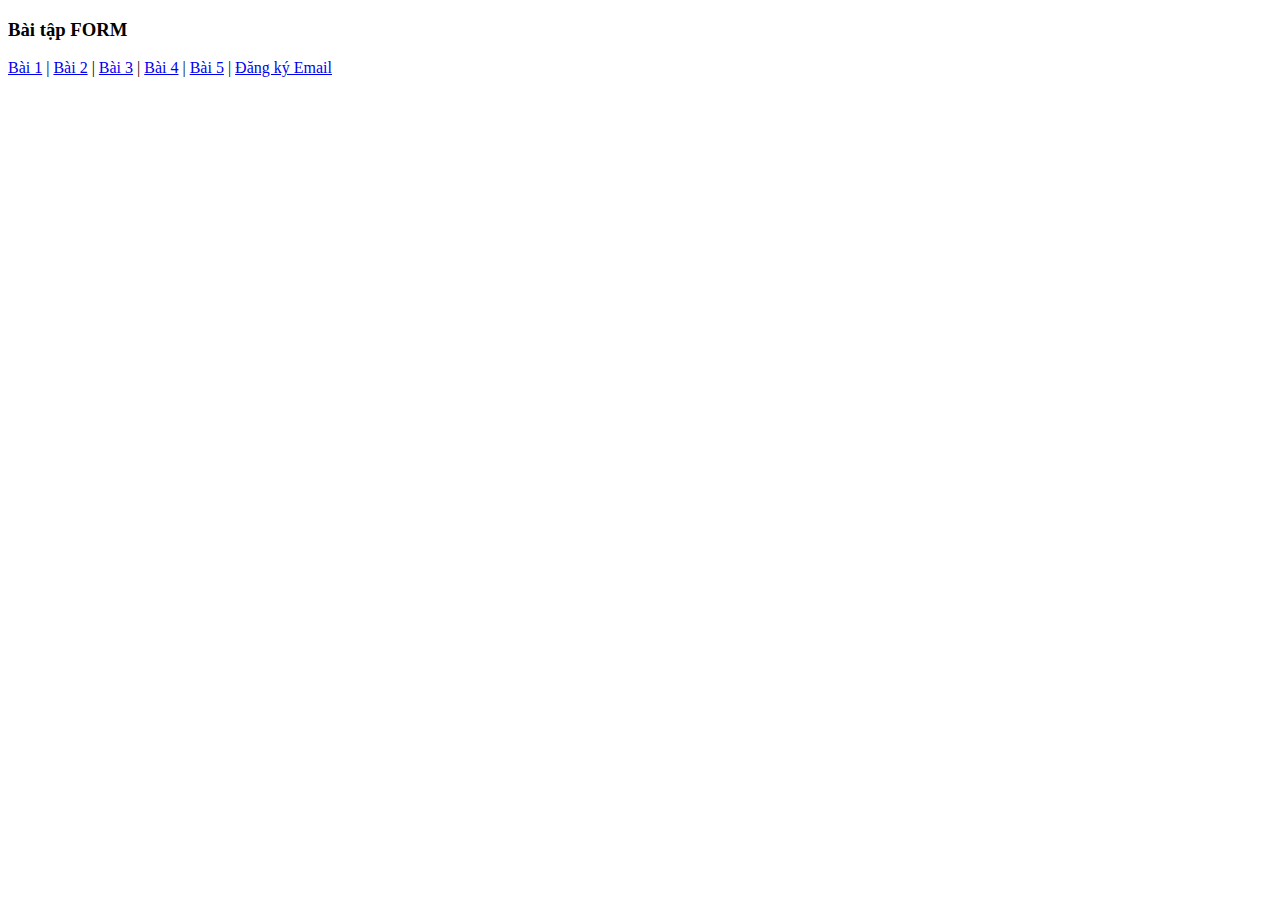
<file: index.html>
<!DOCTYPE html>
<html>
	<head>
		<title>FORM</title>
		<meta charset="utf-8" />
	</head>
	<body>
		<h3>Bài tập FORM</h3>
		<a href="form01/form01.html">Bài 1</a> |
		<a href="form02/form02.html">Bài 2</a> |
		<a href="form03/form03.html">Bài 3</a> |
		<a href="form04/form04.html">Bài 4</a> |
		<a href="form05/form05.html">Bài 5</a> |
		<a href="NangCao/index1.html">Đăng ký Email</a> 
	</body>
</html>
</file>
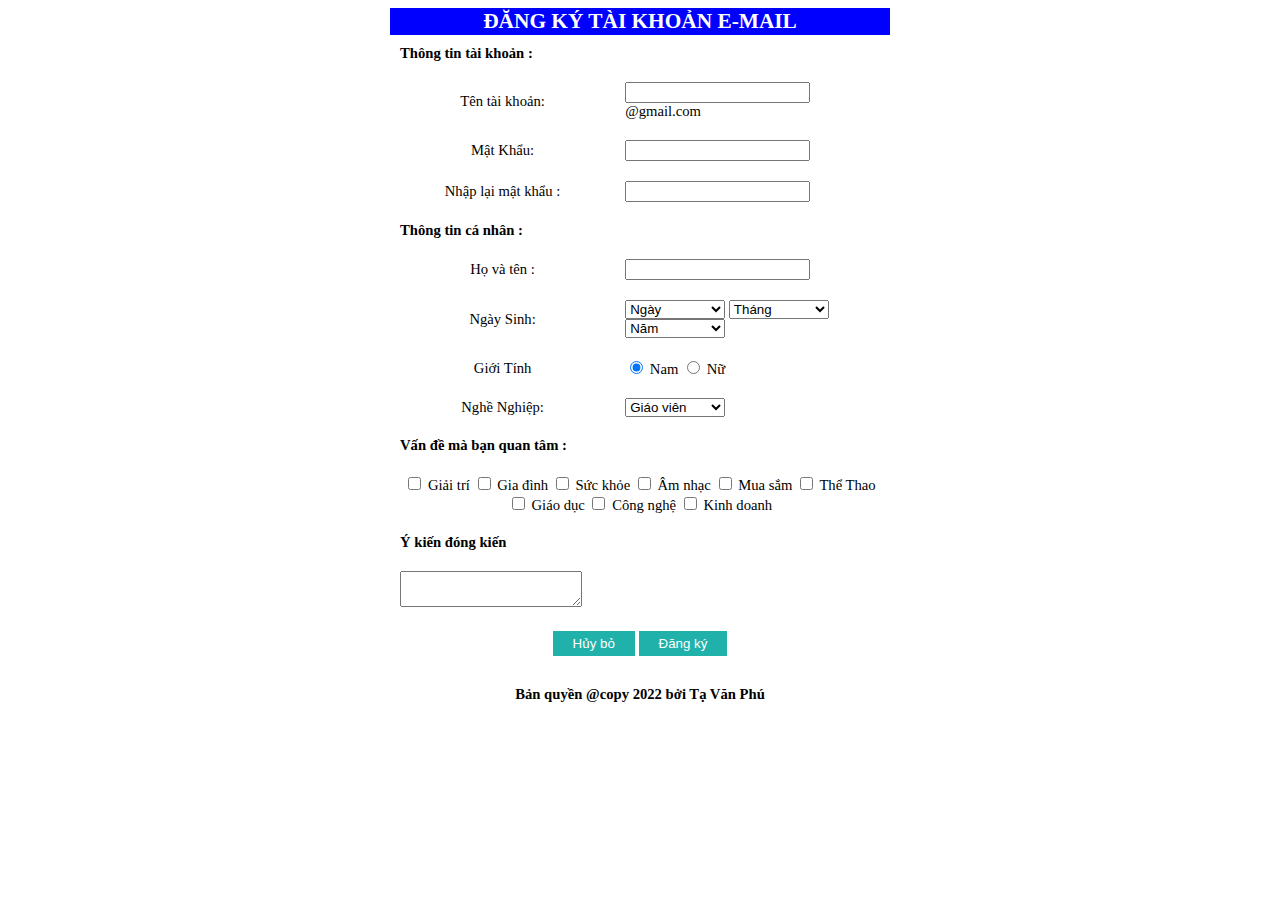
<file: NangCao/index.html>
<!DOCTYPE html>
<html>

<head>
	<title>Đăng Ký Email</title>
	<meta charset="utf-8">
	<!-- Chèn liên kết tập tin CSS vào đây -->
	<link rel="stylesheet" href="SignUpEmail.css">
	<!-- Chèn liên kết các tập tin JavaScripts vào đây -->
	<script src="SignUpEmail.js"></script>
</head>

<body>
	<form name ='f' action="https://fit.agu.edu.vn/demo.php" method="post">
		<table border="0" width="500" align="center">
			<tr>
				<th colspan="2">ĐĂNG KÝ TÀI KHOẢN E-MAIL</th>
			</tr>
            <tr>
                
                <td align="left" ><b>Thông tin tài khoản :</b></td>
            </tr>
			<tr>
				<td align="center">Tên tài khoản:</td>
				<td><input  type="text" name="TenTaiKhoan" id="TenTaiKhoan"  > @gmail.com</td>
			</tr>
			<tr>
				<td  align="center">Mật Khẩu:</td>
				<td>
					<input  type="password" name="Password" id="Password">
				</td>
			</tr>
            <tr>
				<td align="center">Nhập lại mật khẩu :</td>
				<td>
					<input  type="password" name="RePassword" id="RePassword">
				</td>
			</tr>
            <tr>
                <td align="left"><b>Thông tin cá nhân : </b> </td>
            </tr>
            <tr >
				<td align="center">Họ và tên :</td>
				<td><input  type="text" name="Name" id="Name"  ></td>
			</tr>
            <tr>
				<td align="center">Ngày Sinh:</td>
				<td>
					<select name="Ngay">
						<option value="">Ngày</option>
						<script>
							for(var i=1 ;i<=31;i++)
							{
								document.write('<option>'+i+'</option>');
							}
						</script>
					</select>
					<select name="Thang">
						<option value="">Tháng</option>
						<script>
							for(var i=1 ;i<=12;i++)
							{
								document.write('<option>'+i+'</option>');
							}
						</script>
					</select>
					<select name="Nam">
						<option value="">Năm</option>
						<script>
							var d=new Date();
							var namHT=d.getFullYear();
							for(var i=1980 ;i<=namHT;i++)
							{
								document.write('<option>'+i+'</option>');
							}
						</script>
                    
					</select>
				</td>
			</tr>
			<tr>
				<td align="center">Giới Tính</td>
				<td>
					<input type="radio" name="GioiTinh" value="Nam" checked="checked"> Nam
					<input type="radio" name="GioiTinh" value="Nữ"> Nữ
					
				</td>
			</tr>
			<tr>
				<td align="center">Nghề Nghiệp:</td>
				<td>
					<select name="NgheNghiep">
						<option value="">--Chọn--</option>
						<option>Luật sư</option>
						<option>Kỹ sư</option>
						<option>Bác sĩ</option>
						<option selected>Giáo viên</option>
						<option>Sinh viên</option>
						<option>Nghề khác</option>
					</select>
				</td>
			</tr>
			<tr>
                <td align="left"> <b>Vấn đề mà bạn quan tâm :</b></td>
            </tr>
    
            <tr >	
				<td colspan="4" align="center">
					<input type="checkbox" name="VanDe" value="GiaiTri"  > Giải trí
					<input type="checkbox" name="VanDe" value="GiaDinh"> Gia đình
                    <input type="checkbox" name="VanDe" value="SucKhoe" > Sức khỏe
					<input type="checkbox" name="VanDe" value="AmNhac"> Âm nhạc
                    <input type="checkbox" name="VanDe" value="MuaSam" > Mua sắm
					<input type="checkbox" name="VanDe" value="TheThao"> Thể Thao
                    <input type="checkbox" name="VanDe" value="GiaoDuc" > Giáo dục
					<input type="checkbox" name="VanDe" value="CongNghe"> Công nghệ
                    <input type="checkbox" name="VanDe" value="KinhDoanh"> Kinh doanh					
				</td>
			</tr>
            
            <tr>
                <td><b>Ý kiến đóng kiến </b></td>
            </tr>
            <td>
                <textarea name="YKien"></textarea>
            </td>
            <tr>
                <td colspan="2" align="center">
                    <button>Hủy bỏ</button>
                    <button onclick="return KiemTra()">Đăng ký</button>
                </td>
            
            </tr>

		</table>
	</form>
</body>
<footer ><b>Bản quyền @copy 2022 bởi Tạ Văn Phú</b></footer>

</html>
</file>
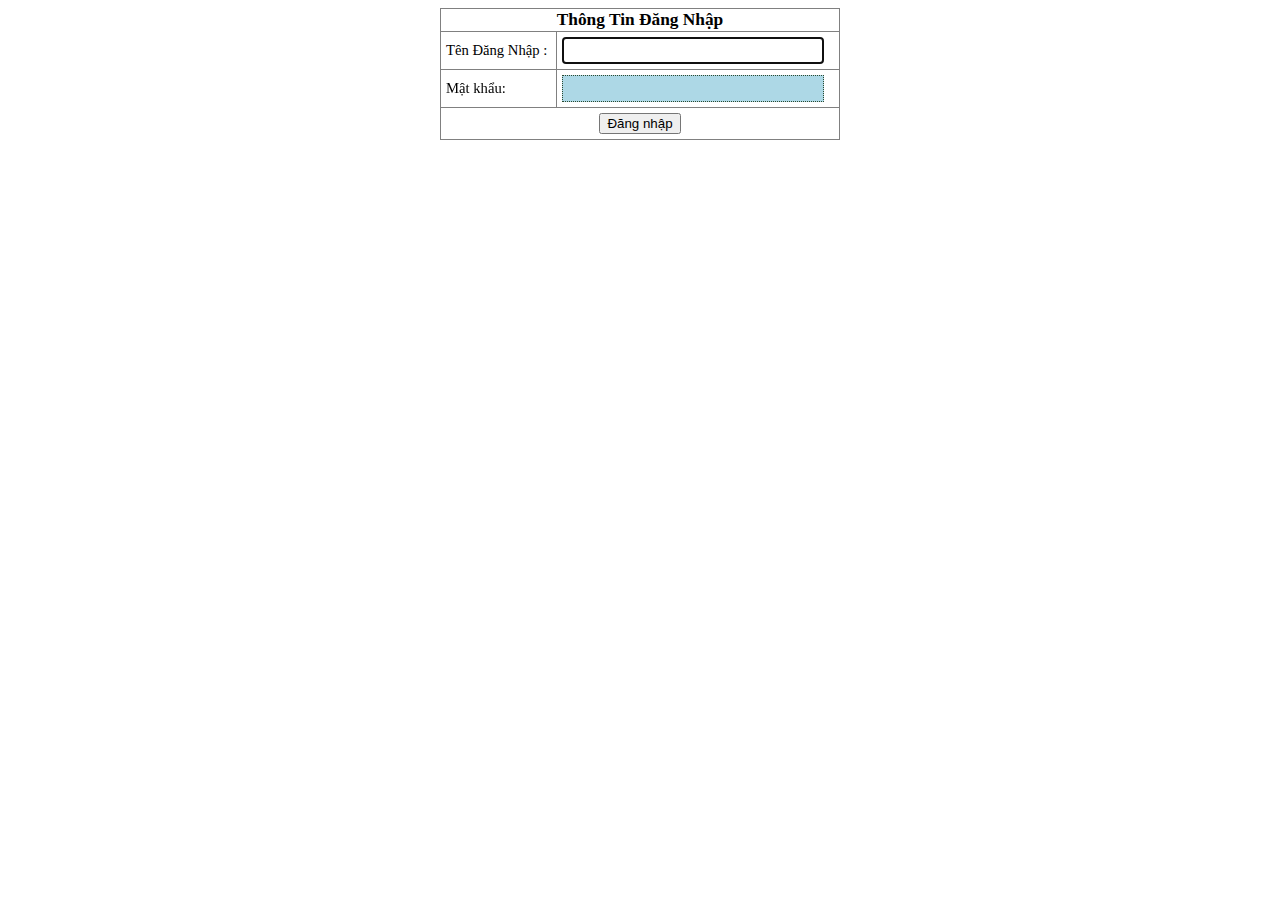
<file: form01/form01.html>
<!DOCTYPE html>
<html>

<head>
	<title>FORM 01</title>
	<meta charset="utf-8">
	<!-- Chèn liên kết tập tin CSS vào đây -->
	<link rel="stylesheet" href="form01.css">
	<!-- Chèn liên kết các tập tin JavaScripts vào đây -->
	<script src="form01.js"></script>
</head>

<body>
	<form name="f" action="https://fit.agu.edu.vn/demo.php" method="get">
		<table border="1" width="400px" align="center">
				<tr>
					<th colspan="2">Thông Tin Đăng Nhập</th>
				</tr>
				<tr>
					<td>Tên Đăng Nhập :</td>
					<td><input  type="text" name="TenDangNhap" id="TenDangNhap" autofocus required  ></td>
				</tr>
				<tr>
					<td>Mật khẩu:</td>
					<td><input type="password" name="MatKhau" id="MatKhau" required ></td>
				</tr>
				<tr>
					<td colspan="2" align="center">
					<button onclick="return KiemTra()">Đăng nhập </button>
					</td>
				</tr>
		</table>
	</form>
</body>

</html>
</file>
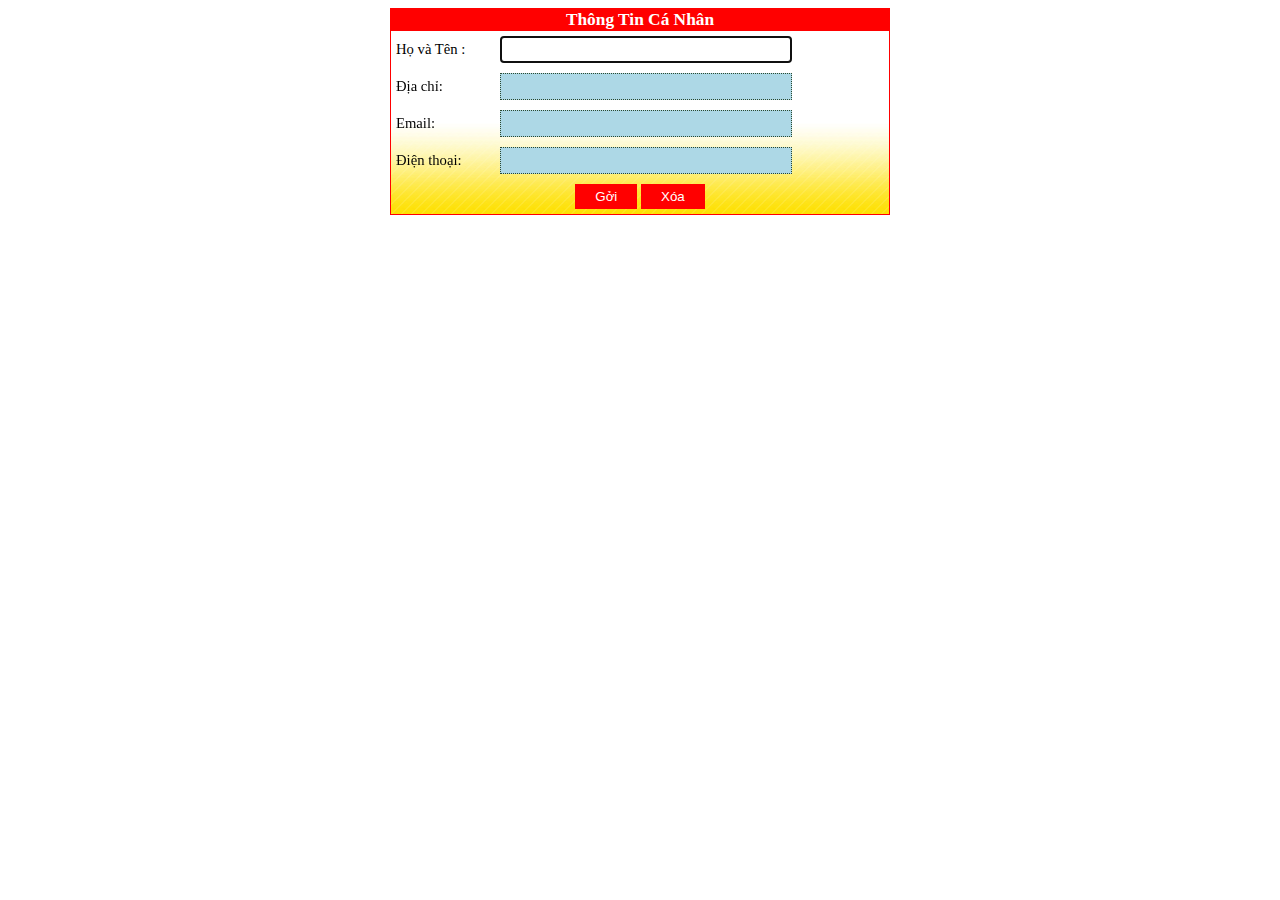
<file: form02/form02.html>
<!DOCTYPE html>
<html>

<head>
	<title>FORM 02</title>
	<meta charset="utf-8">
	<!-- Chèn liên kết tập tin CSS vào đây -->
	<link rel="stylesheet" href="form02.css">
	<!-- Chèn liên kết các tập tin JavaScripts vào đây -->
	<script src="form02.js"></script>
</head>

<body>
	<form name="f" action="https://fit.agu.edu.vn/demo.php" method="get">
		<table  width="500" align="center">
				<tr>
					<th colspan="2">Thông Tin Cá Nhân</th>
				</tr>
				<tr>
					<td>Họ và Tên :</td>
					<td><input  type="text" name="HoTen" id="HoTen" autofocus required  ></td>
				</tr>
				<tr>
					<td>Địa chỉ:</td>
					<td><input type="text" name="DiaChi" id="DiaChi"  ></td>
				</tr>
				<tr>
					<td>Email:</td>
					<td>
						<input  type="email" name="Email" id="Email"  required  >
					</td>
				</tr>
				<tr>
					<td>Điện thoại:</td>
					<td>
						<input  type="text" name="DienThoai" id="DienThoai"   >
					</td>
				</tr>
				<tr>
					<td colspan="2" align="center">
						<button onclick="return KiemTra()" >Gởi </button>
						<button type="reset">Xóa</button>
					</td>
					
				</tr>
		</table>
	</form>
</body>

</html>
</file>
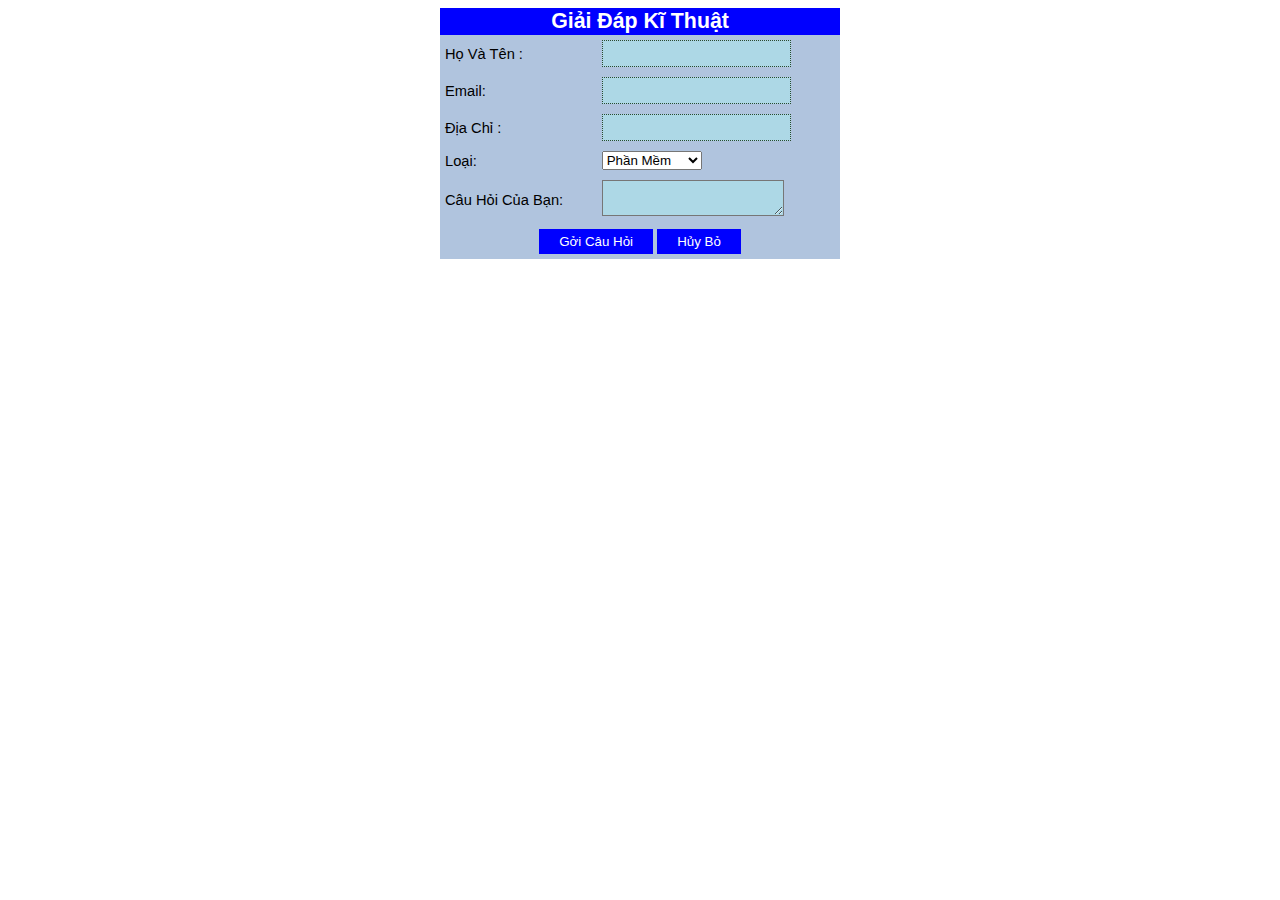
<file: form03/form03.html>
<!DOCTYPE html>
<html>

<head>
	<title>FORM 03</title>
	<meta charset="utf-8">
	<!-- Chèn liên kết tập tin CSS vào đây -->
	<link rel="stylesheet" href="form03.css">
	<!-- Chèn liên kết các tập tin JavaScripts vào đây -->
	<script src="form03.js"></script>
</head>

<body>
	<form name ='f'action="https://fit.agu.edu.vn/demo.php" method="post">
		<table border="0" width="400" align="center">
			<tr>
				<th colspan="2">Giải Đáp Kĩ Thuật</th>
			</tr>
			<tr>
				<td>Họ Và Tên :</td>
				<td><input  type="text" name="HoTen" id="HoTen"  ></td>
			</tr>
			<tr>
				<td>Email:</td>
				<td>
					<input  type="email" name="Email" id="Email">
				</td>
			</tr>
			<tr>
				<td>Địa Chỉ :</td>
				<td><input  type="text" name="DiaChi" id="DiaChi"  ></td>
			</tr>
			
			<tr>
				<td>Loại:</td>
				<td>
					<select name="Loai">
						<option value="">--Chọn--</option>
						<option>Phần Cứng</option>
						<option selected>Phần Mềm</option>
						<option>Viruss</option>
						<option>Chưa Biết</option>
						
					</select>
				</td>
			</tr>
			<tr>
				<td>Câu Hỏi Của Bạn:</td>
				<td><textarea name="GhiChu"></textarea></td>
			</tr>
			<tr>
				<td colspan="2" align="center">
					<button onclick="return KiemTra()" >Gởi Câu Hỏi </button>
					<button type="reset">Hủy Bỏ</button>
				</td>
				
			</tr>
		</table>
	</form>
</body>

</html><!DOCTYPE html>
<html>

<head>
	<title>FORM 03</title>
	<meta charset="utf-8">
	<!-- Chèn liên kết tập tin CSS vào đây -->
	<!-- Chèn liên kết các tập tin JavaScripts vào đây -->
</head>

<body>
	<form action="#" method="#">
		<table border="" width="">
			<!-- Chèn nội dung FORM vào đây -->
		</table>
	</form>
</body>

</html>
</file>
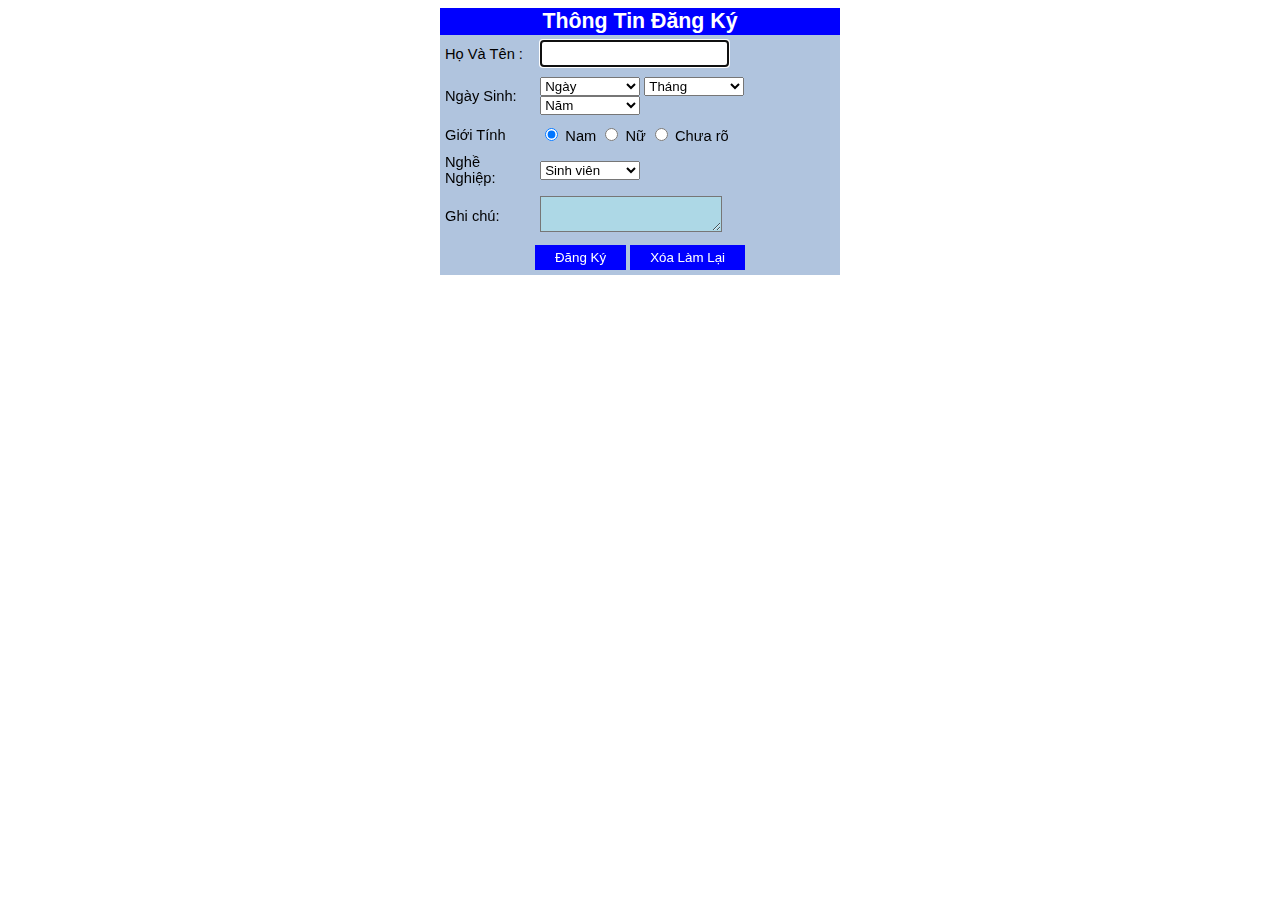
<file: form04/form04.html>
<!DOCTYPE html>
<html>

<head>
	<title>FORM 04</title>
	<meta charset="utf-8">
	<!-- Chèn liên kết tập tin CSS vào đây -->
	<link rel="stylesheet" href="form04.css">
	<!-- Chèn liên kết các tập tin JavaScripts vào đây -->
	<script src="form04.js"></script>
</head>

<body>
	<form name ='f'action="https://fit.agu.edu.vn/demo.php" method="post">
		<table border="0" width="400" align="center">
			<tr>
				<th colspan="2">Thông Tin Đăng Ký</th>
			</tr>
			<tr>
				<td>Họ Và Tên :</td>
				<td><input  type="text" name="HoTen" id="HoTen" autofocus required  ></td>
			</tr>
			<tr>
				<td>Ngày Sinh:</td>
				<td>
					<select name="Ngay">
						<option value="">Ngày</option>
						<script>
							for(var i=1 ;i<=31;i++)
							{
								document.write('<option>'+i+'</option>');
							}
						</script>
					</select>
					<select name="Thang">
						<option value="">Tháng</option>
						<script>
							for(var i=1 ;i<=12;i++)
							{
								document.write('<option>'+i+'</option>');
							}
						</script>
					</select>
					<select name="Nam">
						<option value="">Năm</option>
						<script>
							var d=new Date();
							var namHT=d.getFullYear();
							for(var i=1970 ;i<=namHT;i++)
							{
								document.write('<option>'+i+'</option>');
							}
						</script>
					</select>
				</td>
			</tr>
			<tr>
				<td>Giới Tính</td>
				<td>
					<input type="radio" name="GioiTinh" value="Nam" checked="checked"> Nam
					<input type="radio" name="GioiTinh" value="Nữ"> Nữ
					<input type="radio" name="GioiTinh" value="Chưa rõ"> Chưa rõ
				</td>
			</tr>
			<tr>
				<td>Nghề Nghiệp:</td>
				<td>
					<select name="NgheNghiep">
						<option value="">--Chọn--</option>
						<option>Luật sư</option>
						<option>Kỹ sư</option>
						<option>Bác sĩ</option>
						<option>Giáo viên</option>
						<option selected>Sinh viên</option>
						<option>Nghề khác</option>
					</select>
				</td>
			</tr>
			<tr>
				<td>Ghi chú:</td>
				<td><textarea name="GhiChu"></textarea></td>
			</tr>
			<tr>
				<td colspan="2" align="center">
					<button onclick="return KiemTra()" >Đăng Ký </button>
					<button type="reset">Xóa Làm Lại</button>
				</td>
				
			</tr>
		</table>
	</form>
</body>

</html>
</file>
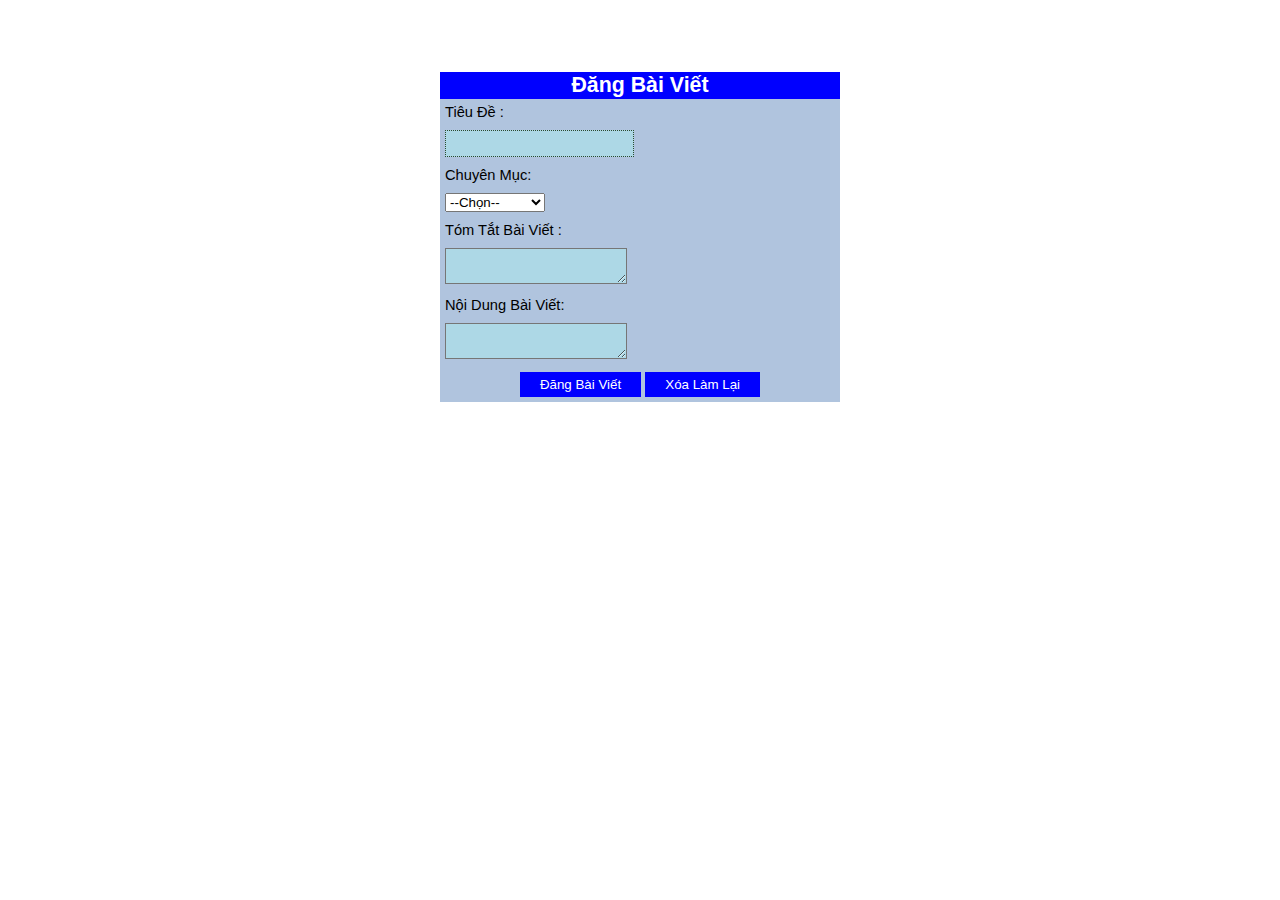
<file: form05/form05.html>
<!DOCTYPE html>
<html>

<head>
	<title>FORM 05</title>
	<meta charset="utf-8">
	<!-- Chèn liên kết tập tin CSS vào đây -->
	<link rel="stylesheet" href="form05.css">
	<!-- Chèn liên kết các tập tin JavaScripts vào đây -->
	<script src="form05.js"></script>
</head>

<body>
	<form name ='f'action="https://fit.agu.edu.vn/demo.php" method="post">
		<table border="0" width="400" align="center">
			<tr>
				<th colspan="2">Đăng Bài Viết</th>
			</tr>
			<tr>
				<td>Tiêu Đề :</td><br>
			</tr>
			<tr>
				
				<td><input  type="text" name="TieuDe" id="TieuDe"  ></td>
			</tr>
			<tr>
				<td>Chuyên Mục:</td><br>
			</tr>
			<tr>
				
				<td>
					<select name="ChuyenMuc">
						<option value="">--Chọn--</option>
						<option>Giải trí</option>
						<option >Kinh doanh</option>
						<option>Thế giới</option>
						<option>Thể thao</option>
						<option>Tuyển sinh</option>
						<option>Việc làm - Rao vặt</option>
						<option>Xã hội</option>
						<option>Chuyên mục khác.</option>
					

					</select>
				</td>
			</tr>
			<tr>
				<td>Tóm Tắt Bài Viết :</td></tr><br>
			</tr>
			<tr>
				
				<td><textarea name="TomTat"   ></textarea></td>
			</tr>
			<tr>
				<td>Nội Dung Bài Viết:</td><br>
			</tr>
			<tr>
				
				<td><textarea name="NoiDung"></textarea></td>
			</tr>
			<tr>
				<td colspan="2" align="center">
					<button onclick="return KiemTra()" >Đăng Bài Viết </button>
					<button type="reset">Xóa Làm Lại</button>
				</td>
				
			</tr>
		</table>
	</form>
</body>


</html>
</file>
<file: NangCao/SignUpEmail.css>
body {
    font-family: 'Times New Roman';
    font-size: 11pt;
    
}

th {
    font-size: 16pt;
    background:blue;
    color:white;
}

td {
    padding: 10px;
    
}




button {
    background: lightseagreen;
    color: white;
    border: 5px;
    padding: 5px 20px;
}
table {
    
    padding: 400px;
    border-collapse:collapse;
    
    
}



select{
    width: 100px;
}

footer{
    padding: 20px;
    text-align: center;
}
</file>
<file: form01/form01.css>
body {
    font-family: Tahoma;
    font-size: 11pt;
}

th {
    font-size: 13pt;
}

td{
  padding: 5px;
}

input{
    border: 1px dotted rgb(43, 73, 47);
    padding: 5px ;
    background: lightblue;
    width: 250px;
}

input:focus{
    border: 1px solid blue;
    background: transparent;
}



table {
    border-collapse: collapse;
}
</file>
<file: form02/form02.css>
body {
    font-family: Tahoma;
    font-size: 11pt;
}

th {
    font-size: 13pt;
    background: red;
    color:white;
}

td {
    padding: 5px;
}


input{
    border: 1px dotted rgb(43, 73, 47);
    padding: 5px ;
    background: lightblue;
    width: 280px;
}

input:focus{
    border: 1px solid blue;
    background: transparent;
}

button {
    background: red;
    color: white;
    border: 5px;
    padding: 5px 20px;
}
table {
    border-collapse: collapse;
    border: 1px solid red;
    background: url(images/bgbottom_yellow.jpg)  left bottom repeat-x;
}
</file>
<file: form03/form03.css>
body {
    font-family: Arial;
    font-size: 11pt;
}

th {
    font-size: 16pt;
    background:blue;
    color:white;
}

td {
    padding: 5px;
}


input{
    border: 1px dotted rgb(43, 73, 47);
    padding: 5px ;
    background: lightblue;
    
}

input:focus{
    border: 1px solid rgb(94, 255, 0);
    background: white;
}

button {
    background: blue;
    color: white;
    border: 5px;
    padding: 5px 20px;
}
table {

    padding: 100px;
    border-collapse:collapse;
    
    background: lightsteelblue;
}

textarea{
    background: lightblue;
}

textarea:focus{
    background: white;
}

select{
    width: 100px;
}
</file>
<file: form04/form04.css>
body {
    font-family: Arial;
    font-size: 11pt;
}

th {
    font-size: 16pt;
    background:blue;
    color:white;
}

td {
    padding: 5px;
}


input{
    border: 1px dotted rgb(43, 73, 47);
    padding: 5px ;
    background: lightblue;
    
}

input:focus{
    border: 1px solid rgb(94, 255, 0);
    background: white;
}

button {
    background: blue;
    color: white;
    border: 5px;
    padding: 5px 20px;
}
table {

    padding: 100px;
    border-collapse:collapse;
    
    background: lightsteelblue;
}

textarea{
    background: lightblue;
}

textarea:focus{
    background: white;
}

select{
    width: 100px;
}
</file>
<file: form05/form05.css>
body {
    font-family: Arial;
    font-size: 11pt;
}

th {
    font-size: 16pt;
    background:blue;
    color:white;
}

td {
    padding: 5px;
}


input{
    border: 1px dotted rgb(43, 73, 47);
    padding: 5px ;
    background: lightblue;
    
}

input:focus{
    border: 1px solid rgb(94, 255, 0);
    background: white;
}

button {
    background: blue;
    color: white;
    border: 5px;
    padding: 5px 20px;
}
table {

    padding: 100px;
    border-collapse:collapse;
    
    background: lightsteelblue;
}

textarea{
    background: lightblue;
}

textarea:focus{
    background: white;
}

select{
    width: 100px;
}
</file>
